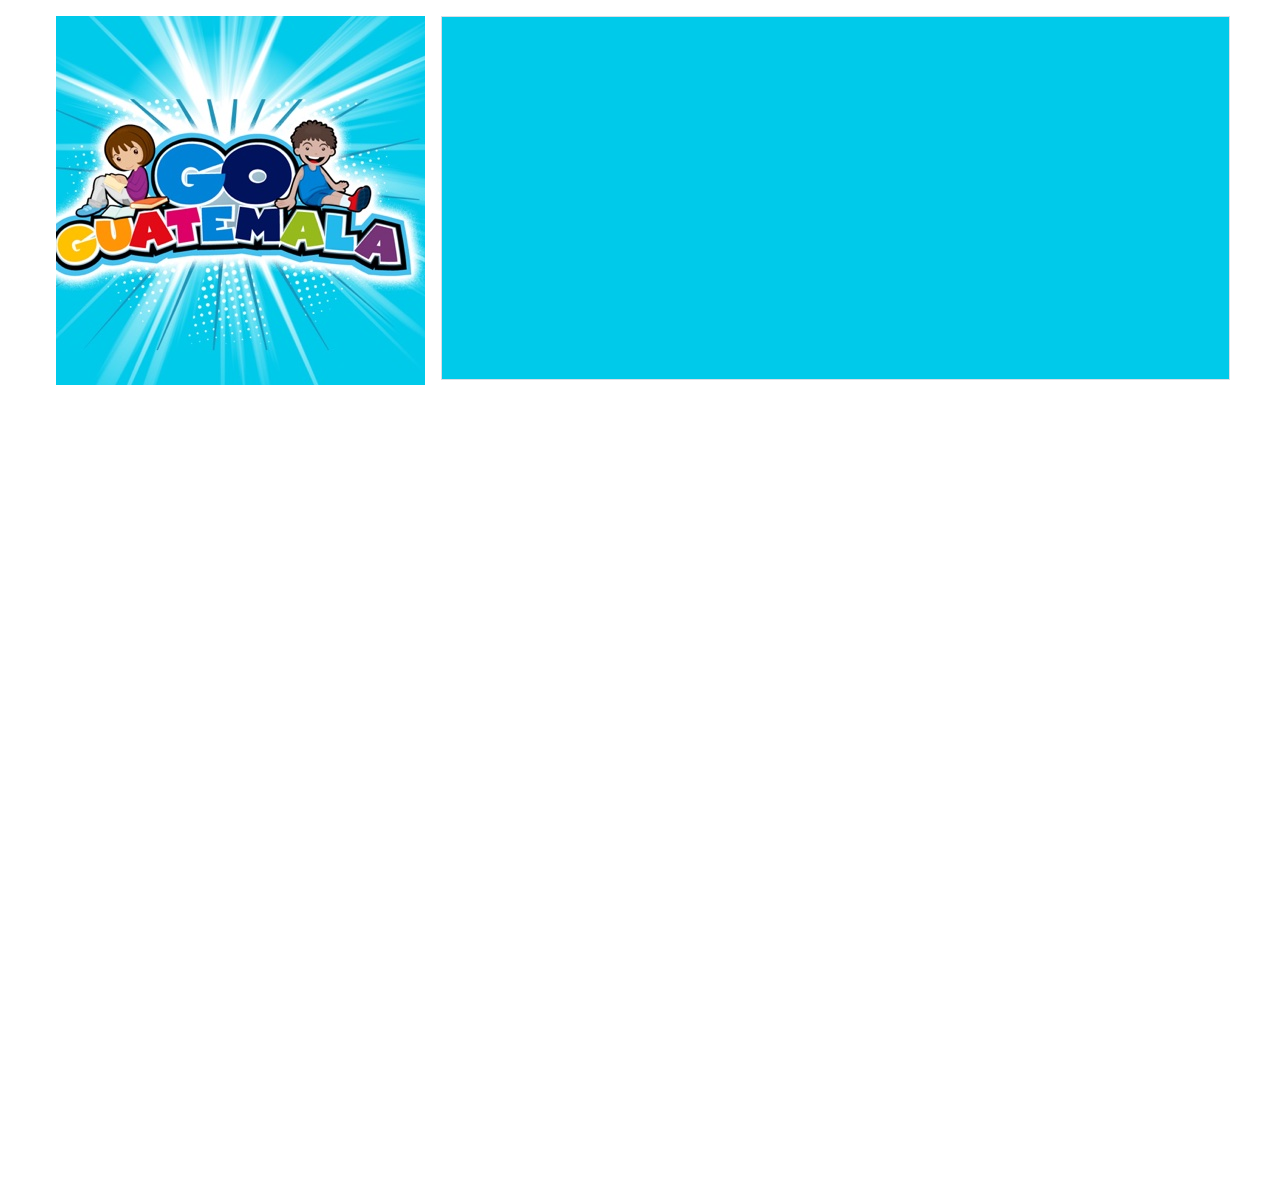
<file: index.html>
<!DOCTYPE html>
<html>
  <head>
	<meta http-equiv="Content-Type" content="text/html; charset=utf-8" />
	<meta http-equiv="X-UA-Compatible" content="chrome=1,IE=edge" />
	<title>index</title>
	<style>
		html {
			height:100%;
		}
		body {
			background-color: #FFFFFF;
			margin:0;
			height:100%;
		}
	</style>

	<!-- copy these lines to your document head: -->

	<meta name="viewport" content="user-scalable=yes, width=1200" />


	
	<!-- end copy -->

  </head>
  <body>
	
	<!-- copy these lines to your document: -->

	<div id="index_hype_container" style="margin:auto;position:relative;width:1200px;height:1200px;overflow:hidden;" aria-live="polite">
		<script type="text/javascript" charset="utf-8" src="index.hyperesources/index_hype_generated_script.js?1567"></script>
	</div>

	<!-- end copy -->


	


	<!-- text content for search engines: -->

	<div style="display:none">

		<div></div>

	</div>

	<!-- end text content: -->

  </body>
</html>
</file>
